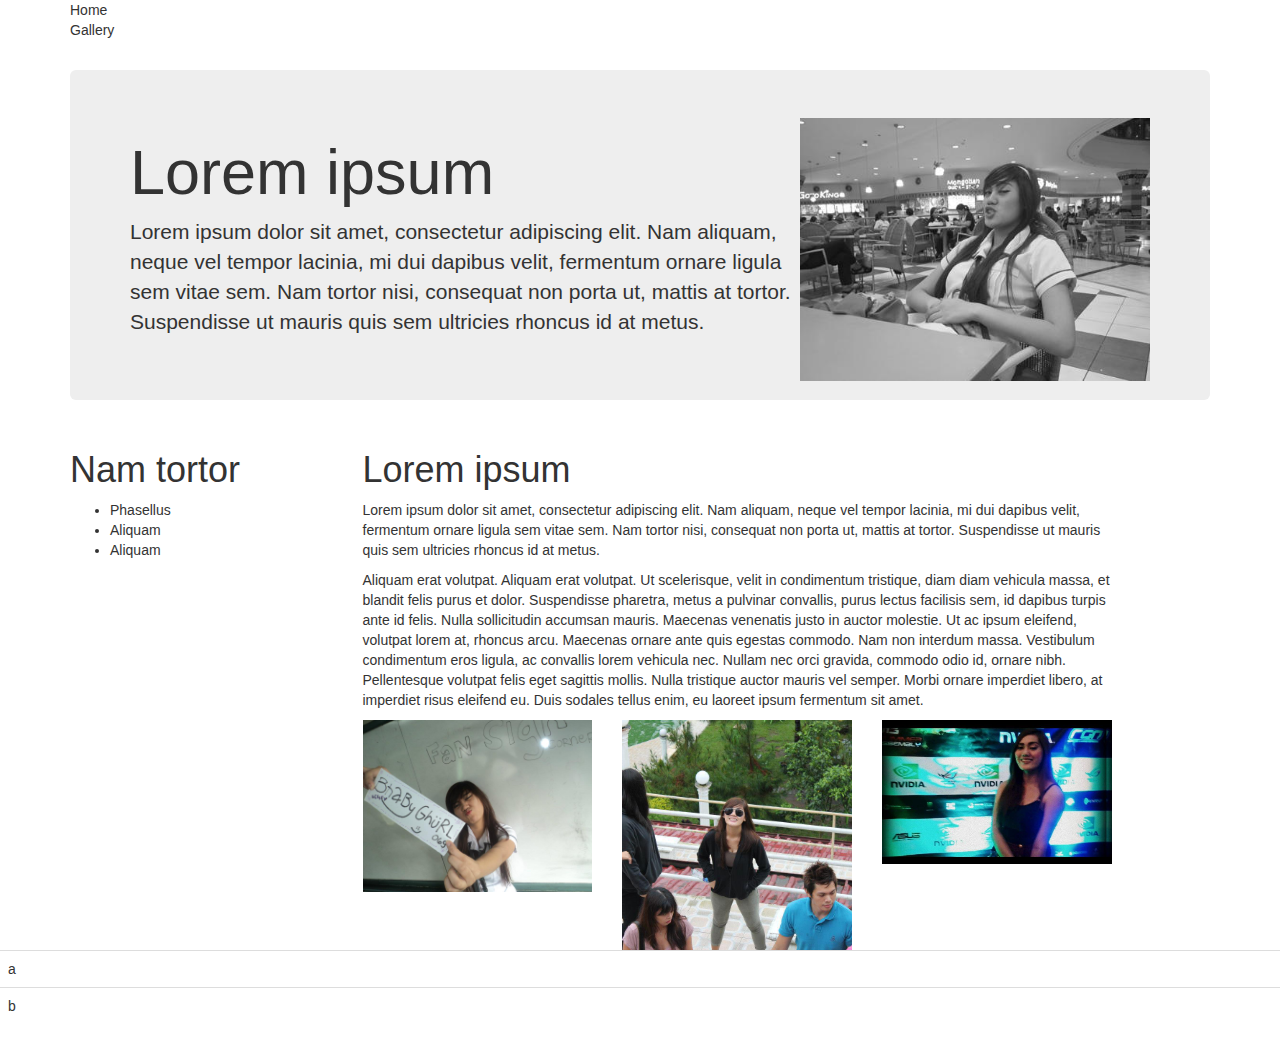
<file: index.html>
<!doctype html>
<html>
<head>

<!-- Basic Page Needs
  ================================================== -->
    <meta charset="utf-8">
    <title>Homepage</title>
    <meta name="description" content="">
    <meta name="author" content="">

<!-- Mobile Specific Metas
  ================================================== -->
	<meta name="viewport" content="width=device-width, initial-scale=1, maximum-scale=1">

<!-- CSS
  ================================================== -->
    <link rel="stylesheet" type="text/css" href="_css/bootstrap.min.css">
    <link rel="stylesheet" type="text/css" href="_css/custom.css">
    
    <style type="text/css">
    
  		.row div 
		{
			padding-bottom:1000em;
			margin-bottom:-1000em;	
		}
		
		article
		{
			overflow:hidden;	
		}

    
    </style>
    
    
<!-- JS
  ================================================== -->

  
<!--[if lt IE 9]>
		<script src="http://html5shim.googlecode.com/svn/trunk/html5.js"></script>
	<![endif]-->  


</head>

<body>

<!-- Primary Page Layout
	================================================== --> 
    
<div class="container">
    
    <nav>
    
    	<ul class="nav nav-tabs-justified">
        	<li class="active">Home</li>
            <li>Gallery</li>
        </ul>
    
    </nav>
    
    
    	<div class="jumbotron" style="margin-top:30px;">
        	<img src="_images/drey4.jpg" class="pull-right img-responsive" width="350" height="238" alt="drey" />
        	<h1>Lorem ipsum</h1>	
            <p>Lorem ipsum dolor sit amet, consectetur adipiscing elit. Nam aliquam, neque vel tempor lacinia, mi dui dapibus velit, fermentum ornare ligula sem vitae sem. Nam tortor nisi, consequat non porta ut, mattis at tortor. Suspendisse ut mauris quis sem ultricies rhoncus id at metus.</p>
        </div> <!-- close jumbotron -->
    
    	
        <div class="row">
        
        <article class="col-lg-8 col-lg-push-3">
        	 <h1>Lorem ipsum</h1>	
            <p>Lorem ipsum dolor sit amet, consectetur adipiscing elit. Nam aliquam, neque vel tempor lacinia, mi dui dapibus velit, fermentum ornare ligula sem vitae sem. Nam tortor nisi, consequat non porta ut, mattis at tortor. Suspendisse ut mauris quis sem ultricies rhoncus id at metus.</p>
            <p>Aliquam erat volutpat. Aliquam erat volutpat. Ut scelerisque, velit in condimentum tristique, diam diam vehicula massa, et blandit felis purus et dolor. Suspendisse pharetra, metus a pulvinar convallis, purus lectus facilisis sem, id dapibus turpis ante id felis. Nulla sollicitudin accumsan mauris. Maecenas venenatis justo in auctor molestie. Ut ac ipsum eleifend, volutpat lorem at, rhoncus arcu. Maecenas ornare ante quis egestas commodo. Nam non interdum massa. Vestibulum condimentum eros ligula, ac convallis lorem vehicula nec. Nullam nec orci gravida, commodo odio id, ornare nibh. Pellentesque volutpat felis eget sagittis mollis. Nulla tristique auctor mauris vel semper. Morbi ornare imperdiet libero, at imperdiet risus eleifend eu. Duis sodales tellus enim, eu laoreet ipsum fermentum sit amet.</p>
            
            <div class="row">
            	<img src="_images/drey3.jpg"  class="col-lg-4 col-sm-4 img-responsive img-rounded">
             	<img src="_images/drey2.jpg"  class="col-lg-4 col-sm-4 img-responsive img-rounded">
             	<img src="_images/drey1.jpg"  class="col-lg-4 col-sm-4 img-responsive img-rounded">
            
            </div><!-- clsoe nested row -->
            
            
        </article><!-- close article -->
        
        <aside class="col-lg-3 col-lg-offset-1 col-lg-pull-9">
        
        	<h1>Nam tortor</h1>
        	<ul>
            	<li>Phasellus</li>
                <li>Aliquam</li>
                <li>Aliquam</li>
            </ul>
        
        </aside><!-- close aside -->
        
		</div><!-- close row -->
        
        
        <footer></footer><!-- close footer -->
        
  </div><!-- close container div -->
  
  
  <div class="table-responsive">
  
  	<table class="table">
    	<tr>
        	<td>a</td>
        </tr>
        
        <tr>
        	<td>b</td>
        </tr>
    </table>
  </div>
    



<!-- javascript -->
<script src="http://ajax.googleapis.com/ajax/libs/jquery/1.11.1/jquery.min.js"></script>
<script src="_scripts/bootstrap.min.js"></script>


<!-- End Document
================================================== -->
</body>
</html>
</file>
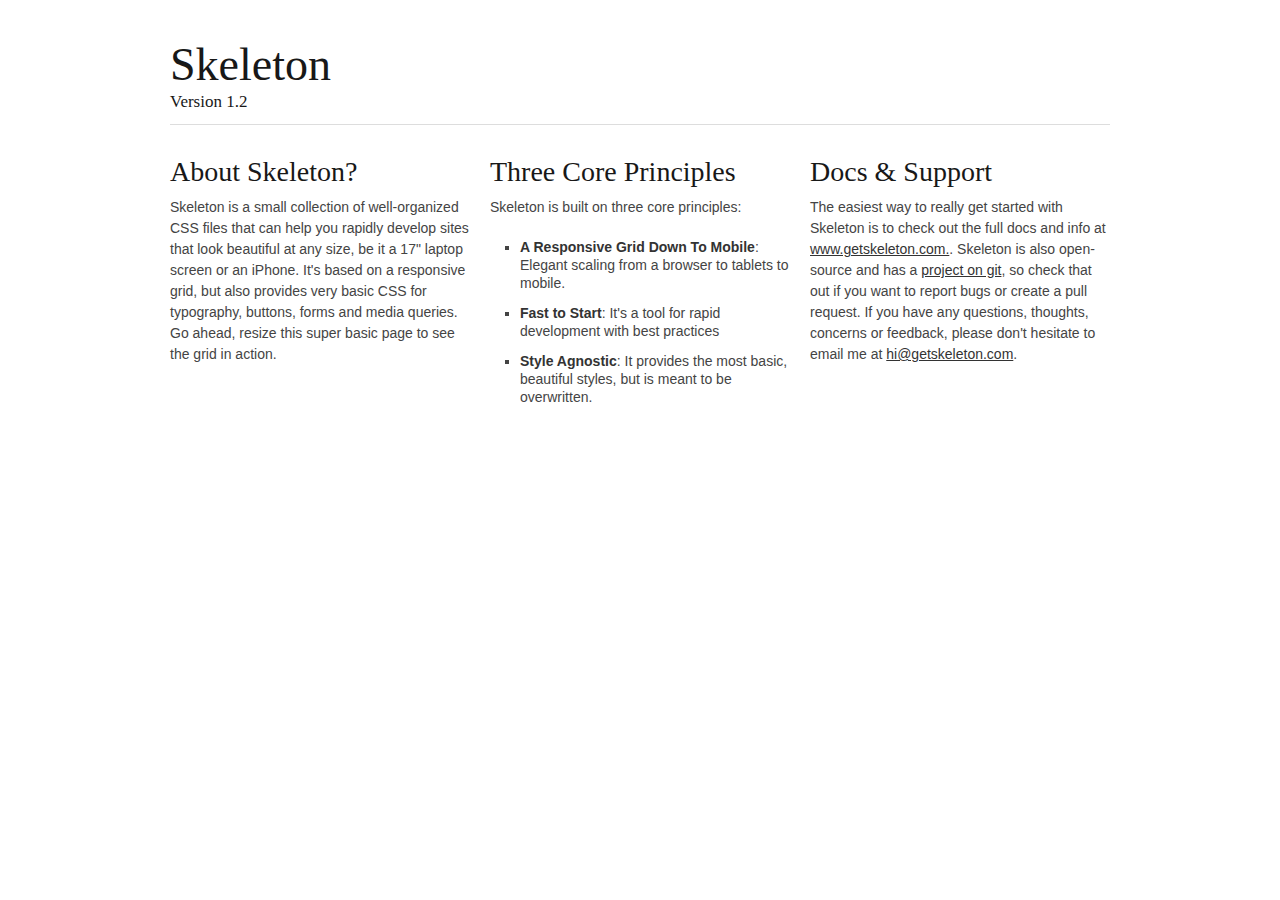
<file: _frameworks/Skeleton/index.html>
<!DOCTYPE html>
<!--[if lt IE 7 ]><html class="ie ie6" lang="en"> <![endif]-->
<!--[if IE 7 ]><html class="ie ie7" lang="en"> <![endif]-->
<!--[if IE 8 ]><html class="ie ie8" lang="en"> <![endif]-->
<!--[if (gte IE 9)|!(IE)]><!--><html lang="en"> <!--<![endif]-->
<head>

	<!-- Basic Page Needs
  ================================================== -->
	<meta charset="utf-8">
	<title>Your Page Title Here :)</title>
	<meta name="description" content="">
	<meta name="author" content="">

	<!-- Mobile Specific Metas
  ================================================== -->
	<meta name="viewport" content="width=device-width, initial-scale=1, maximum-scale=1">

	<!-- CSS
  ================================================== -->
	<link rel="stylesheet" href="stylesheets/base.css">
	<link rel="stylesheet" href="stylesheets/skeleton.css">
	<link rel="stylesheet" href="stylesheets/layout.css">

	<!--[if lt IE 9]>
		<script src="http://html5shim.googlecode.com/svn/trunk/html5.js"></script>
	<![endif]-->

	<!-- Favicons
	================================================== -->
	<link rel="shortcut icon" href="images/favicon.ico">
	<link rel="apple-touch-icon" href="images/apple-touch-icon.png">
	<link rel="apple-touch-icon" sizes="72x72" href="images/apple-touch-icon-72x72.png">
	<link rel="apple-touch-icon" sizes="114x114" href="images/apple-touch-icon-114x114.png">

</head>
<body>



	<!-- Primary Page Layout
	================================================== -->

	<!-- Delete everything in this .container and get started on your own site! -->

	<div class="container">
		<div class="sixteen columns">
			<h1 class="remove-bottom" style="margin-top: 40px">Skeleton</h1>
			<h5>Version 1.2</h5>
			<hr />
		</div>
		<div class="one-third column">
			<h3>About Skeleton?</h3>
			<p>Skeleton is a small collection of well-organized CSS files that can help you rapidly develop sites that look beautiful at any size, be it a 17" laptop screen or an iPhone. It's based on a responsive grid, but also provides very basic CSS for typography, buttons, forms and media queries. Go ahead, resize this super basic page to see the grid in action.</p>
		</div>
		<div class="one-third column">
			<h3>Three Core Principles</h3>
			<p>Skeleton is built on three core principles:</p>
			<ul class="square">
				<li><strong>A Responsive Grid Down To Mobile</strong>: Elegant scaling from a browser to tablets to mobile.</li>
				<li><strong>Fast to Start</strong>: It's a tool for rapid development with best practices</li>
				<li><strong>Style Agnostic</strong>: It provides the most basic, beautiful styles, but is meant to be overwritten.</li>
			</ul>
		</div>
		<div class="one-third column">
			<h3>Docs &amp; Support</h3>
			<p>The easiest way to really get started with Skeleton is to check out the full docs and info at <a href="http://www.getskeleton.com">www.getskeleton.com.</a>. Skeleton is also open-source and has a <a href="https://github.com/dhgamache/skeleton">project on git</a>, so check that out if you want to report bugs or create a pull request. If you have any questions, thoughts, concerns or feedback, please don't hesitate to email me at <a href="mailto:hi@getskeleton.com">hi@getskeleton.com</a>.</p>
		</div>

	</div><!-- container -->


<!-- End Document
================================================== -->
</body>
</html>
</file>
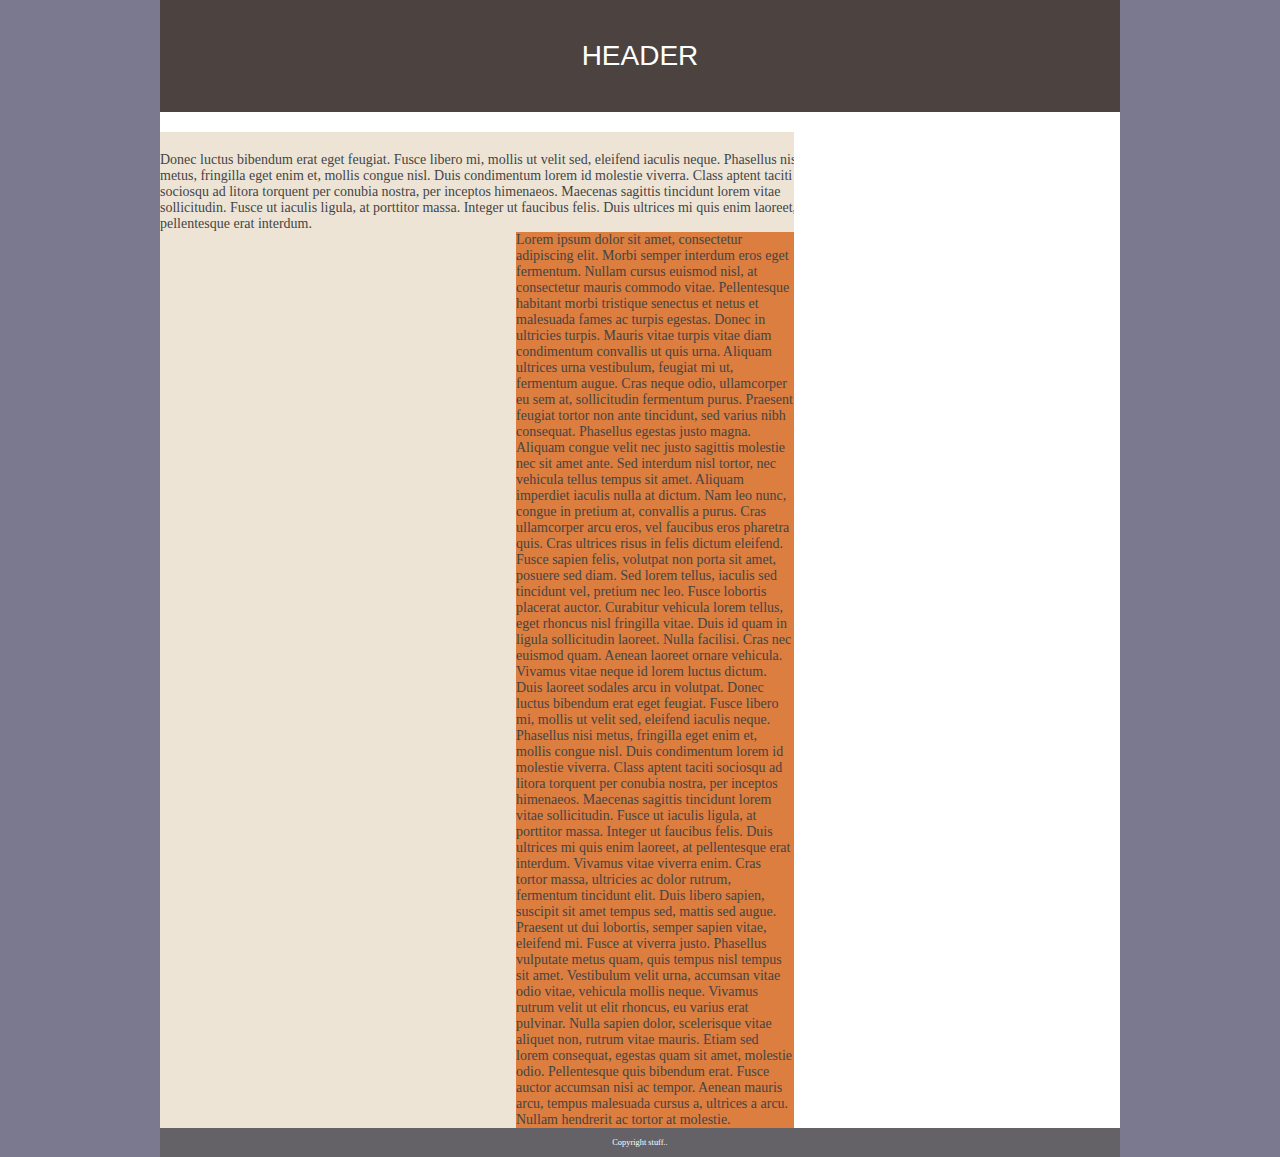
<file: equal-height-columns.html>
<!doctype html>
<html>
<head>
<meta charset="utf-8">
<title>Equal height</title>
<!-- CSS
  ================================================== -->
    <link rel="stylesheet" type="text/css" href="_css/base.css">
    <link rel="stylesheet" type="text/css" href="_css/three-column-style.css">
    
    
    <style type="text/css">
	article
	{
		overflow:hidden;	
	}
    	
		section
{
	
	padding-bottom:1000em;
	margin-bottom:-1000em;	
}

.eq1 { float:left;
		background:rgb(237,228,214); 
		width:662px;
		padding-top:20px;
		}

.eq2 { float:right; 
		background:rgb(219,126,64); 
		width:278px;}
    
    </style>
    
</head>


<body>

<div class="container">

	<header>
      	<h1>Header</h1>
    </header>
    <!-- end header -->
    
	<article>
    	
        <section class="eq1">
        
        	Donec luctus bibendum erat eget feugiat. Fusce libero mi, mollis ut velit sed, eleifend iaculis neque. Phasellus nisi metus, fringilla eget enim et, mollis congue nisl. Duis condimentum lorem id molestie viverra. Class aptent taciti sociosqu ad litora torquent per conubia nostra, per inceptos himenaeos. Maecenas sagittis tincidunt lorem vitae sollicitudin. Fusce ut iaculis ligula, at porttitor massa. Integer ut faucibus felis. Duis ultrices mi quis enim laoreet, at pellentesque erat interdum.
        </section>
    	<!--end first section -->
        
        <section class="eq2">
        	
            Lorem ipsum dolor sit amet, consectetur adipiscing elit. Morbi semper interdum eros eget fermentum. Nullam cursus euismod nisl, at consectetur mauris commodo vitae. Pellentesque habitant morbi tristique senectus et netus et malesuada fames ac turpis egestas. Donec in ultricies turpis. Mauris vitae turpis vitae diam condimentum convallis ut quis urna. Aliquam ultrices urna vestibulum, feugiat mi ut, fermentum augue. Cras neque odio, ullamcorper eu sem at, sollicitudin fermentum purus. Praesent feugiat tortor non ante tincidunt, sed varius nibh consequat. Phasellus egestas justo magna. Aliquam congue velit nec justo sagittis molestie nec sit amet ante. Sed interdum nisl tortor, nec vehicula tellus tempus sit amet.

Aliquam imperdiet iaculis nulla at dictum. Nam leo nunc, congue in pretium at, convallis a purus. Cras ullamcorper arcu eros, vel faucibus eros pharetra quis. Cras ultrices risus in felis dictum eleifend. Fusce sapien felis, volutpat non porta sit amet, posuere sed diam. Sed lorem tellus, iaculis sed tincidunt vel, pretium nec leo. Fusce lobortis placerat auctor.

Curabitur vehicula lorem tellus, eget rhoncus nisl fringilla vitae. Duis id quam in ligula sollicitudin laoreet. Nulla facilisi. Cras nec euismod quam. Aenean laoreet ornare vehicula. Vivamus vitae neque id lorem luctus dictum. Duis laoreet sodales arcu in volutpat.

Donec luctus bibendum erat eget feugiat. Fusce libero mi, mollis ut velit sed, eleifend iaculis neque. Phasellus nisi metus, fringilla eget enim et, mollis congue nisl. Duis condimentum lorem id molestie viverra. Class aptent taciti sociosqu ad litora torquent per conubia nostra, per inceptos himenaeos. Maecenas sagittis tincidunt lorem vitae sollicitudin. Fusce ut iaculis ligula, at porttitor massa. Integer ut faucibus felis. Duis ultrices mi quis enim laoreet, at pellentesque erat interdum.

Vivamus vitae viverra enim. Cras tortor massa, ultricies ac dolor rutrum, fermentum tincidunt elit. Duis libero sapien, suscipit sit amet tempus sed, mattis sed augue. Praesent ut dui lobortis, semper sapien vitae, eleifend mi. Fusce at viverra justo. Phasellus vulputate metus quam, quis tempus nisl tempus sit amet. Vestibulum velit urna, accumsan vitae odio vitae, vehicula mollis neque. Vivamus rutrum velit ut elit rhoncus, eu varius erat pulvinar. Nulla sapien dolor, scelerisque vitae aliquet non, rutrum vitae mauris. Etiam sed lorem consequat, egestas quam sit amet, molestie odio. Pellentesque quis bibendum erat. Fusce auctor accumsan nisi ac tempor. Aenean mauris arcu, tempus malesuada cursus a, ultrices a arcu. Nullam hendrerit ac tortor at molestie.
            
        </section>
        <!-- end second section -->
    
    </article><!-- end article  with 2 sections inside -->
    
    <footer>
      	Copyright stuff..
    </footer>
    <!-- end footer -->
    
</div><!-- end container -->


	  



</body>
</html>
</file>
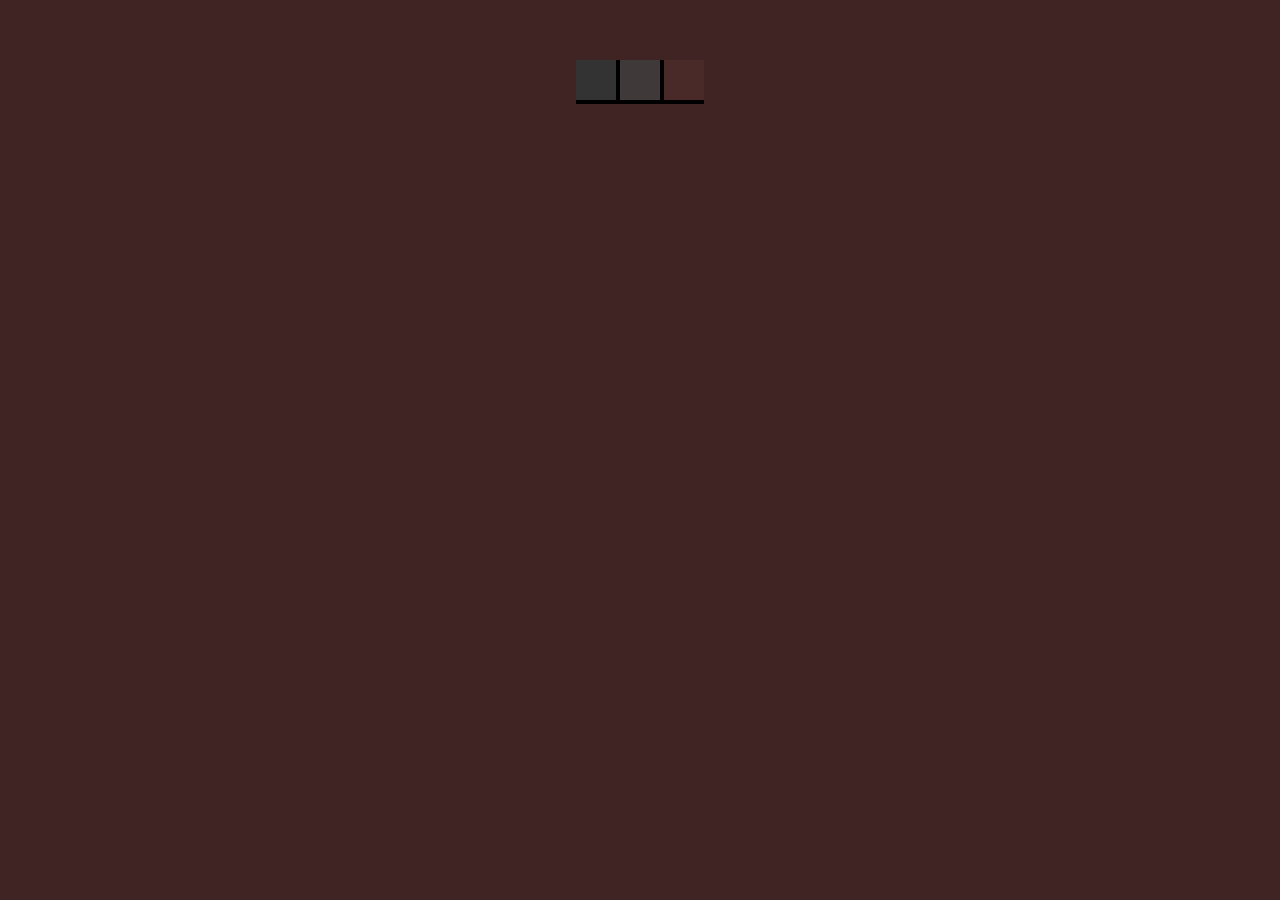
<file: javascript-events.html>
<!DOCTYPE html>
<!--[if lt IE 7 ]><html class="ie ie6" lang="en"> <![endif]-->
<!--[if IE 7 ]><html class="ie ie7" lang="en"> <![endif]-->
<!--[if IE 8 ]><html class="ie ie8" lang="en"> <![endif]-->
<!--[if (gte IE 9)|!(IE)]><!--><html lang="en"> <!--<![endif]-->
<head>

	<!-- Basic Page Needs
  ================================================== -->
	<meta charset="utf-8">
	<title>JS Event</title>
	<meta name="description" content="">
	<meta name="author" content="">

	<!-- Mobile Specific Metas
  ================================================== -->
	<meta name="viewport" content="width=device-width, initial-scale=1, maximum-scale=1">

	<!-- CSS
  ================================================== -->
	<link rel="stylesheet" type="text/css" href="_css/js-events.css">

	<!--[if lt IE 9]>
		<script src="http://html5shim.googlecode.com/svn/trunk/html5.js"></script>
	<![endif]-->

	<!-- Favicons
	================================================== -->


</head>
<body>



	<!-- Primary Page Layout
	================================================== -->

		<ul id="grid">
        	
            <li><div class="box box1"></div></li>
            <li><div class="box box2"></div></li>
            <li><div class="box box3"></div></li>

        
        </ul>
    

	<!-- End Document
	================================================== -->
    
    <!-- Scripts here 
    ================================================== -->
    <script src="_scripts/js-events.js"></script>
    
</body>
</html>
</file>
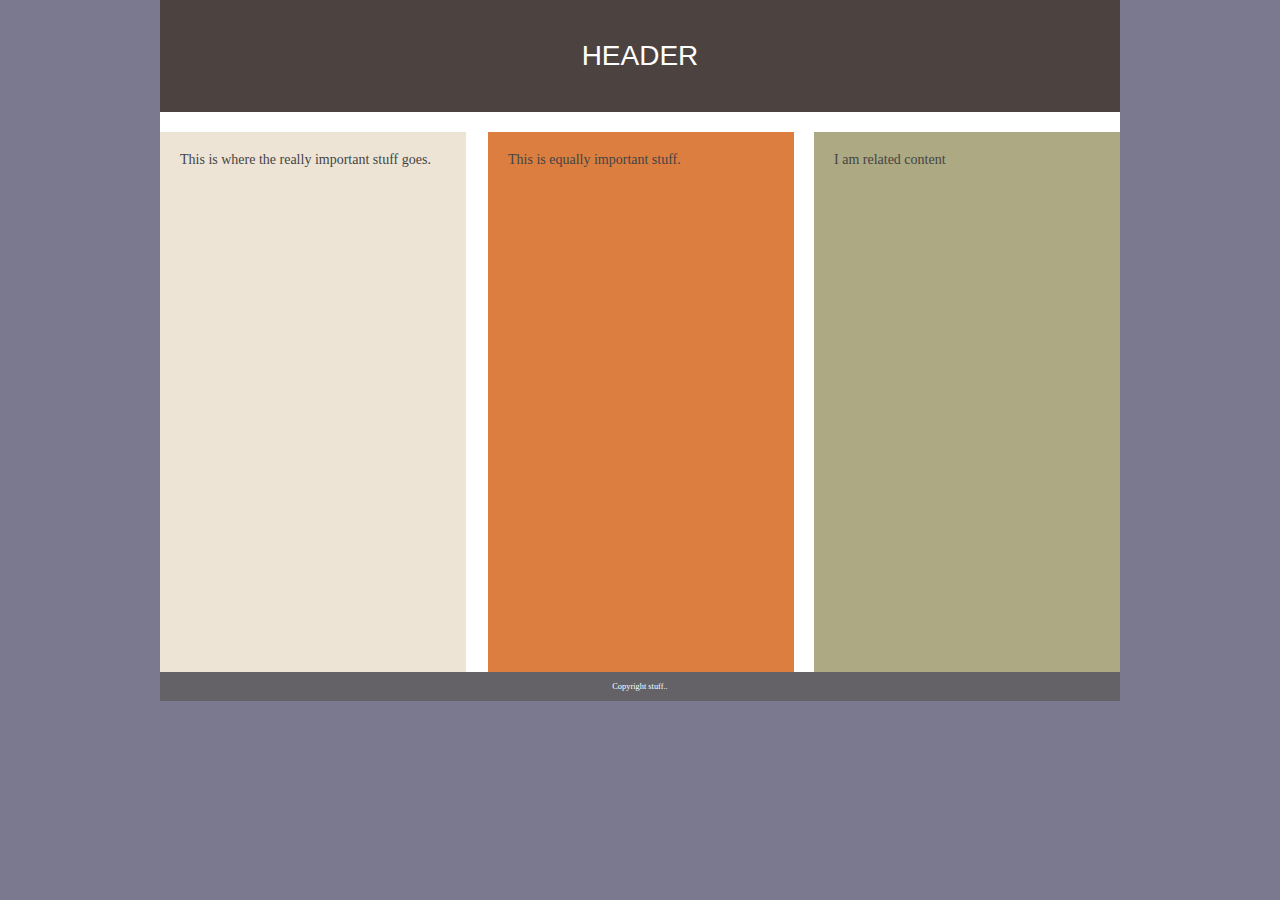
<file: three-column-layout.html>
<!doctype html>
<html>
<head>
<meta charset="utf-8">
<title>Three Column Layout</title>

<!-- CSS
  ================================================== -->
    <link rel="stylesheet" type="text/css" href="_css/base.css">
    <link rel="stylesheet" type="text/css" href="_css/three-column-style.css">

</head>

<body>

    <div class="container">
      <header>
      	<h1>Header</h1>
      </header>
     
     <article>
     	
        <section class="col1">
        	This is where the really important stuff goes.
        </section>
        
        <section class="col2">
        	This is equally important stuff.
        </section>
     
     </article><!-- end article -->
     
      <aside>
      	I am related content
      </aside><!-- end aside -->

      
      <footer>
      	Copyright stuff..
      </footer>
    </div>
    <!-- end container div -->

</body>
</html>
</file>
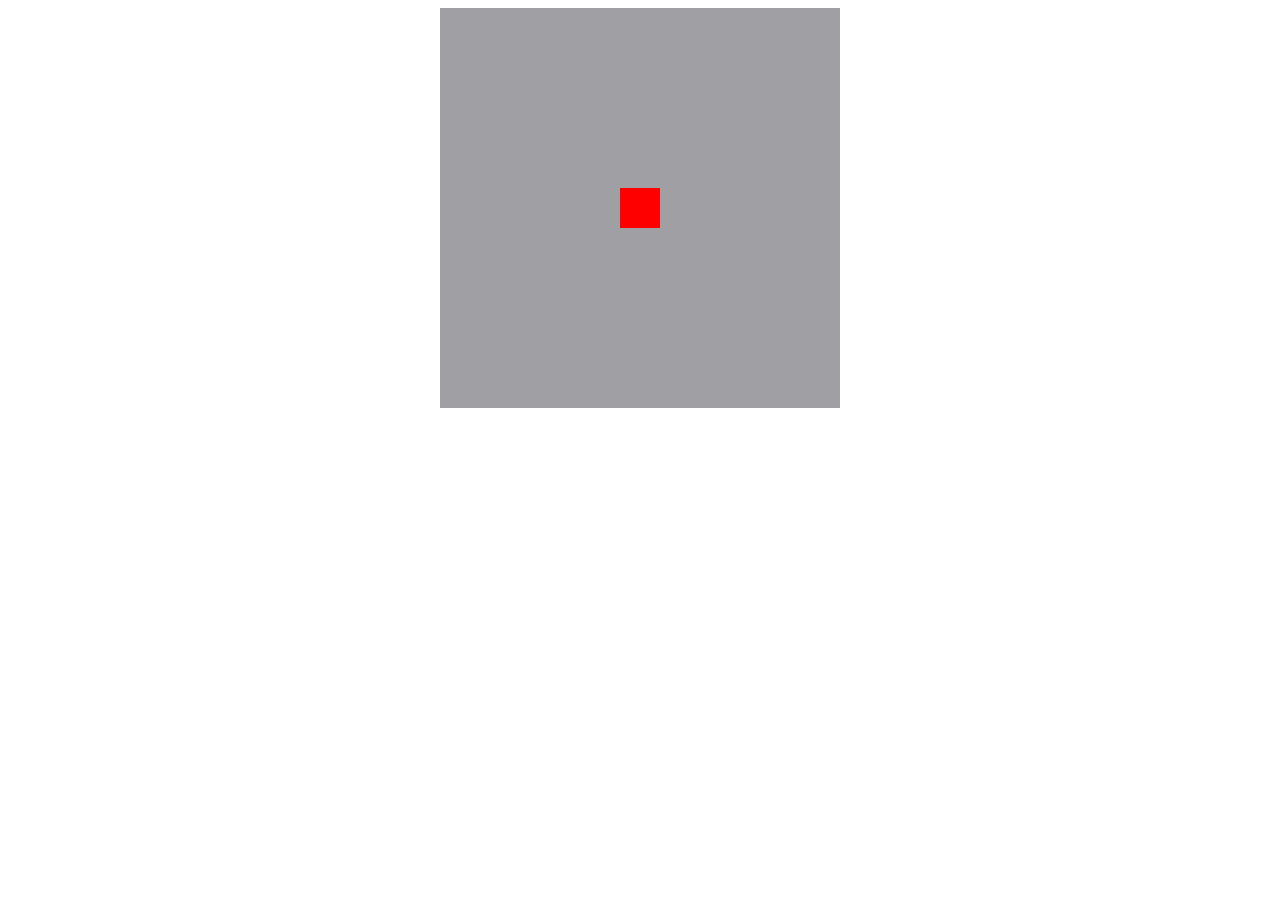
<file: Vertical-Horizontal-Centering.html>
<!doctype html>
<html>
<head>
<meta charset="utf-8">
<title>Centering</title>

<style>
	
	.absolute-center
	{
		margin: auto;
		position: absolute;
		top: 0; left: 0; bottom: 0; right: 0; 	
	}
	
	.box
	{
		height:40px;
		width:40px;
		background-color:red;	
	}
	
	.container
	{
		width:400px;
		background-color:#A0A0A4;
		height:400px;
		margin:0 auto;
		position:relative;
		margin:0 auto;	
	}

</style>

</head>


<body>

	<section class="container">
    
    	<div class="box absolute-center"></div>	
    
    </section>

	

</body>
</html>
</file>
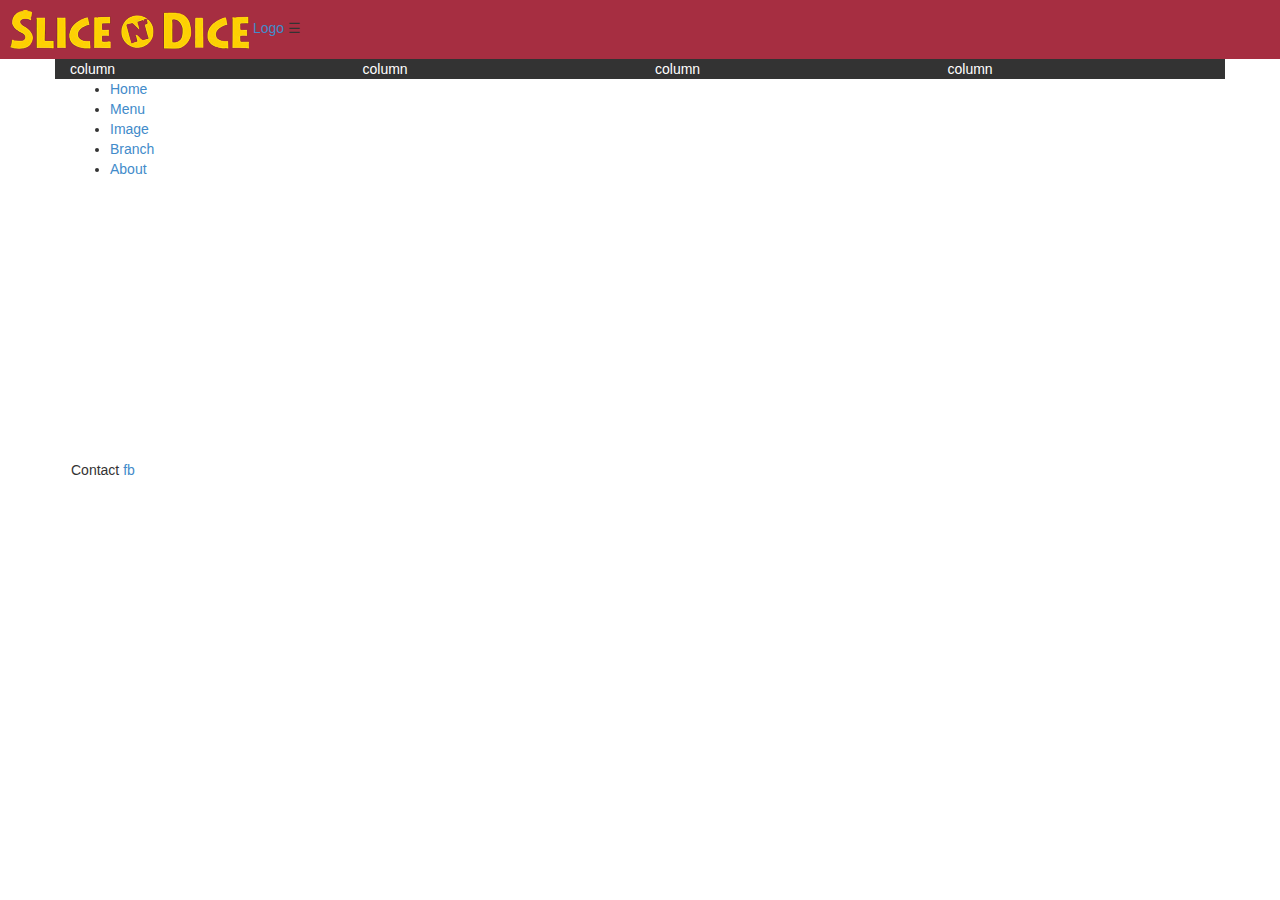
<file: viewport.html>
<!DOCTYPE html>
<!--[if lt IE 7 ]><html class="ie ie6" lang="en"> <![endif]-->
<!--[if IE 7 ]><html class="ie ie7" lang="en"> <![endif]-->
<!--[if IE 8 ]><html class="ie ie8" lang="en"> <![endif]-->
<!--[if (gte IE 9)|!(IE)]><!--><html lang="en"> <!--<![endif]--><head>

	<!-- Basic Page Needs
  ================================================== -->
	<meta charset="utf-8">
	<title>VIEW PORT - Testing the responsive design</title>
	<meta name="description" content="">
	<meta name="author" content="">

	<!-- Mobile Specific Metas
  ================================================== -->
  
  	<!-- i removed the initial-scale = 1 -->
	<meta name="viewport" content="width=device-width, maximum-scale=1">

	<!-- CSS
  ================================================== -->
  
	<link rel="stylesheet" type="text/css" href="_css/bootstrap.min.css">
    <link rel="stylesheet" type="text/css" href="_css/mystyles.css">
    
	<!--[if lt IE 9]>
		<script src="http://html5shim.googlecode.com/svn/trunk/html5.js"></script>
	<![endif]-->

	<!-- Favicons
	================================================== -->


</head>
<body>



	<!-- Primary Page Layout
	================================================== -->
    
    <header>
    	<img src="_images/images/slicendicelogo.png" width="239" height="39">
        <a class="logo" href="#">Logo</a> <span class="menu-icon">&#9776;</span>
    </header>
        <!-- close header tag -->
    
	<div class="wrap container">
    
    	<main id="content" class="row">
        	
         	<div class="col-xs-12 col-sm-6 col-md-6 col-lg-3 box">
            	column
            </div>
            
            <div class="col-xs-12 col-sm-6 col-md-6 col-lg-3 box">
            	column
            </div>
            
            <div class="col-xs-12 col-sm-6 col-md-6 col-lg-3 box">
            	column
            </div>
            
            <div class="col-xs-12 col-sm-6 col-md-6 col-lg-3 box">
            	column
            </div>
         
         
        </main>
        <!-- close main -->
        
        <nav id="main-navigation">
        <h2>Site Navigation</h2>
        
        <ul>
			<li><a href="#">Home</a></li>
            <li><a href="#">Menu</a></li>
            <li><a href="#">Image</a></li>
            <li><a href="#">Branch</a></li>
            <li><a href="#">About</a></li>        
        </ul>
    	
    </nav>
    <!-- close nav tab -->
    
    </div>
	<!-- end container -->
    
    
    
    <footer class="container">
    	Contact <a href="#">fb</a>
    </footer>
    <!-- close footer -->

    <!-- End Document
    ================================================== -->
</body>
</html>
</file>
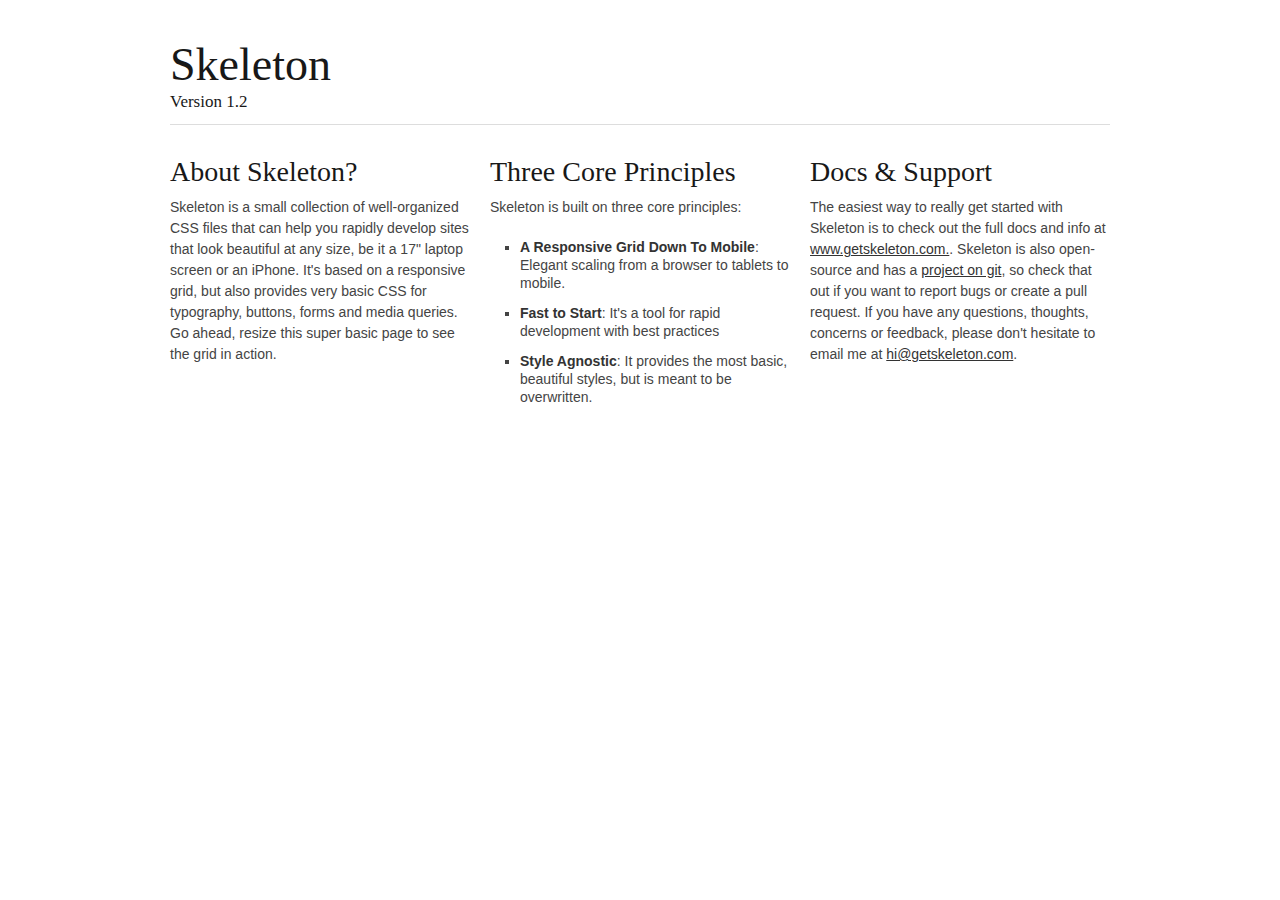
<file: _frameworks/Skeleton/skeleton.html>
<!DOCTYPE html>
<!--[if lt IE 7 ]><html class="ie ie6" lang="en"> <![endif]-->
<!--[if IE 7 ]><html class="ie ie7" lang="en"> <![endif]-->
<!--[if IE 8 ]><html class="ie ie8" lang="en"> <![endif]-->
<!--[if (gte IE 9)|!(IE)]><!--><html lang="en"> <!--<![endif]-->
<head>

	<!-- Basic Page Needs
  ================================================== -->
	<meta charset="utf-8">
	<title>Skeleton Test</title>
	<meta name="description" content="">
	<meta name="author" content="">

	<!-- Mobile Specific Metas
  ================================================== -->
	<meta name="viewport" content="width=device-width, initial-scale=1, maximum-scale=1">

	<!-- CSS
  ================================================== -->
	<link rel="stylesheet" href="stylesheets/base.css">
	<link rel="stylesheet" href="stylesheets/skeleton.css">
	<link rel="stylesheet" href="stylesheets/layout.css">

	<!--[if lt IE 9]>
		<script src="http://html5shim.googlecode.com/svn/trunk/html5.js"></script>
	<![endif]-->

	<!-- Favicons
	================================================== -->
	<link rel="shortcut icon" href="images/favicon.ico">
	<link rel="apple-touch-icon" href="images/apple-touch-icon.png">
	<link rel="apple-touch-icon" sizes="72x72" href="images/apple-touch-icon-72x72.png">
	<link rel="apple-touch-icon" sizes="114x114" href="images/apple-touch-icon-114x114.png">

</head>
<body>



	<!-- Primary Page Layout
	================================================== -->

	<!-- Delete everything in this .container and get started on your own site! -->

	<div class="container">

		<div class="sixteen columns">
			<h1 class="remove-bottom" style="margin-top: 40px">Skeleton</h1>
			<h5>Version 1.2</h5>
			<hr />
		</div>
		<div class="one-third column">
			<h3>About Skeleton?</h3>
			<p>Skeleton is a small collection of well-organized CSS files that can help you rapidly develop sites that look beautiful at any size, be it a 17" laptop screen or an iPhone. It's based on a responsive grid, but also provides very basic CSS for typography, buttons, forms and media queries. Go ahead, resize this super basic page to see the grid in action.</p>
		</div>
		<div class="one-third column">
			<h3>Three Core Principles</h3>
			<p>Skeleton is built on three core principles:</p>
			<ul class="square">
				<li><strong>A Responsive Grid Down To Mobile</strong>: Elegant scaling from a browser to tablets to mobile.</li>
				<li><strong>Fast to Start</strong>: It's a tool for rapid development with best practices</li>
				<li><strong>Style Agnostic</strong>: It provides the most basic, beautiful styles, but is meant to be overwritten.</li>
			</ul>
		</div>
		<div class="one-third column">
			<h3>Docs &amp; Support</h3>
			<p>The easiest way to really get started with Skeleton is to check out the full docs and info at <a href="http://www.getskeleton.com">www.getskeleton.com.</a>. Skeleton is also open-source and has a <a href="https://github.com/dhgamache/skeleton">project on git</a>, so check that out if you want to report bugs or create a pull request. If you have any questions, thoughts, concerns or feedback, please don't hesitate to email me at <a href="mailto:hi@getskeleton.com">hi@getskeleton.com</a>.</p>
		</div>

	</div><!-- container -->


<!-- End Document
================================================== -->
</body>
</html>
</file>
<file: _css/custom.css>
/* CSS Document */
</file>
<file: _frameworks/Skeleton/stylesheets/base.css>
/*
* Skeleton V1.2
* Copyright 2011, Dave Gamache
* www.getskeleton.com
* Free to use under the MIT license.
* http://www.opensource.org/licenses/mit-license.php
* 6/20/2012
*/


/* Table of Content
==================================================
	#Reset & Basics
	#Basic Styles
	#Site Styles
	#Typography
	#Links
	#Lists
	#Images
	#Buttons
	#Forms
	#Misc */


/* #Reset & Basics (Inspired by E. Meyers)
================================================== */
	html, body, div, span, applet, object, iframe, h1, h2, h3, h4, h5, h6, p, blockquote, pre, a, abbr, acronym, address, big, cite, code, del, dfn, em, img, ins, kbd, q, s, samp, small, strike, strong, sub, sup, tt, var, b, u, i, center, dl, dt, dd, ol, ul, li, fieldset, form, label, legend, table, caption, tbody, tfoot, thead, tr, th, td, article, aside, canvas, details, embed, figure, figcaption, footer, header, hgroup, menu, nav, output, ruby, section, summary, time, mark, audio, video {
		margin: 0;
		padding: 0;
		border: 0;
		font-size: 100%;
		font: inherit;
		vertical-align: baseline; }
	article, aside, details, figcaption, figure, footer, header, hgroup, menu, nav, section {
		display: block; }
	body {
		line-height: 1; }
	ol, ul {
		list-style: none; }
	blockquote, q {
		quotes: none; }
	blockquote:before, blockquote:after,
	q:before, q:after {
		content: '';
		content: none; }
	table {
		border-collapse: collapse;
		border-spacing: 0; }


/* #Basic Styles
================================================== */
	body {
		background: #fff;
		font: 14px/21px "HelveticaNeue", "Helvetica Neue", Helvetica, Arial, sans-serif;
		color: #444;
		-webkit-font-smoothing: antialiased; /* Fix for webkit rendering */
		-webkit-text-size-adjust: 100%;
 }


/* #Typography
================================================== */
	h1, h2, h3, h4, h5, h6 {
		color: #181818;
		font-family: "Georgia", "Times New Roman", serif;
		font-weight: normal; }
	h1 a, h2 a, h3 a, h4 a, h5 a, h6 a { font-weight: inherit; }
	h1 { font-size: 46px; line-height: 50px; margin-bottom: 14px;}
	h2 { font-size: 35px; line-height: 40px; margin-bottom: 10px; }
	h3 { font-size: 28px; line-height: 34px; margin-bottom: 8px; }
	h4 { font-size: 21px; line-height: 30px; margin-bottom: 4px; }
	h5 { font-size: 17px; line-height: 24px; }
	h6 { font-size: 14px; line-height: 21px; }
	.subheader { color: #777; }

	p { margin: 0 0 20px 0; }
	p img { margin: 0; }
	p.lead { font-size: 21px; line-height: 27px; color: #777;  }

	em { font-style: italic; }
	strong { font-weight: bold; color: #333; }
	small { font-size: 80%; }

/*	Blockquotes  */
	blockquote, blockquote p { font-size: 17px; line-height: 24px; color: #777; font-style: italic; }
	blockquote { margin: 0 0 20px; padding: 9px 20px 0 19px; border-left: 1px solid #ddd; }
	blockquote cite { display: block; font-size: 12px; color: #555; }
	blockquote cite:before { content: "\2014 \0020"; }
	blockquote cite a, blockquote cite a:visited, blockquote cite a:visited { color: #555; }

	hr { border: solid #ddd; border-width: 1px 0 0; clear: both; margin: 10px 0 30px; height: 0; }


/* #Links
================================================== */
	a, a:visited { color: #333; text-decoration: underline; outline: 0; }
	a:hover, a:focus { color: #000; }
	p a, p a:visited { line-height: inherit; }


/* #Lists
================================================== */
	ul, ol { margin-bottom: 20px; }
	ul { list-style: none outside; }
	ol { list-style: decimal; }
	ol, ul.square, ul.circle, ul.disc { margin-left: 30px; }
	ul.square { list-style: square outside; }
	ul.circle { list-style: circle outside; }
	ul.disc { list-style: disc outside; }
	ul ul, ul ol,
	ol ol, ol ul { margin: 4px 0 5px 30px; font-size: 90%;  }
	ul ul li, ul ol li,
	ol ol li, ol ul li { margin-bottom: 6px; }
	li { line-height: 18px; margin-bottom: 12px; }
	ul.large li { line-height: 21px; }
	li p { line-height: 21px; }

/* #Images
================================================== */

	img.scale-with-grid {
		max-width: 100%;
		height: auto; }


/* #Buttons
================================================== */

	.button,
	button,
	input[type="submit"],
	input[type="reset"],
	input[type="button"] {
		background: #eee; /* Old browsers */
		background: #eee -moz-linear-gradient(top, rgba(255,255,255,.2) 0%, rgba(0,0,0,.2) 100%); /* FF3.6+ */
		background: #eee -webkit-gradient(linear, left top, left bottom, color-stop(0%,rgba(255,255,255,.2)), color-stop(100%,rgba(0,0,0,.2))); /* Chrome,Safari4+ */
		background: #eee -webkit-linear-gradient(top, rgba(255,255,255,.2) 0%,rgba(0,0,0,.2) 100%); /* Chrome10+,Safari5.1+ */
		background: #eee -o-linear-gradient(top, rgba(255,255,255,.2) 0%,rgba(0,0,0,.2) 100%); /* Opera11.10+ */
		background: #eee -ms-linear-gradient(top, rgba(255,255,255,.2) 0%,rgba(0,0,0,.2) 100%); /* IE10+ */
		background: #eee linear-gradient(top, rgba(255,255,255,.2) 0%,rgba(0,0,0,.2) 100%); /* W3C */
	  border: 1px solid #aaa;
	  border-top: 1px solid #ccc;
	  border-left: 1px solid #ccc;
	  -moz-border-radius: 3px;
	  -webkit-border-radius: 3px;
	  border-radius: 3px;
	  color: #444;
	  display: inline-block;
	  font-size: 11px;
	  font-weight: bold;
	  text-decoration: none;
	  text-shadow: 0 1px rgba(255, 255, 255, .75);
	  cursor: pointer;
	  margin-bottom: 20px;
	  line-height: normal;
	  padding: 8px 10px;
	  font-family: "HelveticaNeue", "Helvetica Neue", Helvetica, Arial, sans-serif; }

	.button:hover,
	button:hover,
	input[type="submit"]:hover,
	input[type="reset"]:hover,
	input[type="button"]:hover {
		color: #222;
		background: #ddd; /* Old browsers */
		background: #ddd -moz-linear-gradient(top, rgba(255,255,255,.3) 0%, rgba(0,0,0,.3) 100%); /* FF3.6+ */
		background: #ddd -webkit-gradient(linear, left top, left bottom, color-stop(0%,rgba(255,255,255,.3)), color-stop(100%,rgba(0,0,0,.3))); /* Chrome,Safari4+ */
		background: #ddd -webkit-linear-gradient(top, rgba(255,255,255,.3) 0%,rgba(0,0,0,.3) 100%); /* Chrome10+,Safari5.1+ */
		background: #ddd -o-linear-gradient(top, rgba(255,255,255,.3) 0%,rgba(0,0,0,.3) 100%); /* Opera11.10+ */
		background: #ddd -ms-linear-gradient(top, rgba(255,255,255,.3) 0%,rgba(0,0,0,.3) 100%); /* IE10+ */
		background: #ddd linear-gradient(top, rgba(255,255,255,.3) 0%,rgba(0,0,0,.3) 100%); /* W3C */
	  border: 1px solid #888;
	  border-top: 1px solid #aaa;
	  border-left: 1px solid #aaa; }

	.button:active,
	button:active,
	input[type="submit"]:active,
	input[type="reset"]:active,
	input[type="button"]:active {
		border: 1px solid #666;
		background: #ccc; /* Old browsers */
		background: #ccc -moz-linear-gradient(top, rgba(255,255,255,.35) 0%, rgba(10,10,10,.4) 100%); /* FF3.6+ */
		background: #ccc -webkit-gradient(linear, left top, left bottom, color-stop(0%,rgba(255,255,255,.35)), color-stop(100%,rgba(10,10,10,.4))); /* Chrome,Safari4+ */
		background: #ccc -webkit-linear-gradient(top, rgba(255,255,255,.35) 0%,rgba(10,10,10,.4) 100%); /* Chrome10+,Safari5.1+ */
		background: #ccc -o-linear-gradient(top, rgba(255,255,255,.35) 0%,rgba(10,10,10,.4) 100%); /* Opera11.10+ */
		background: #ccc -ms-linear-gradient(top, rgba(255,255,255,.35) 0%,rgba(10,10,10,.4) 100%); /* IE10+ */
		background: #ccc linear-gradient(top, rgba(255,255,255,.35) 0%,rgba(10,10,10,.4) 100%); /* W3C */ }

	.button.full-width,
	button.full-width,
	input[type="submit"].full-width,
	input[type="reset"].full-width,
	input[type="button"].full-width {
		width: 100%;
		padding-left: 0 !important;
		padding-right: 0 !important;
		text-align: center; }

	/* Fix for odd Mozilla border & padding issues */
	button::-moz-focus-inner,
	input::-moz-focus-inner {
    border: 0;
    padding: 0;
	}


/* #Forms
================================================== */

	form {
		margin-bottom: 20px; }
	fieldset {
		margin-bottom: 20px; }
	input[type="text"],
	input[type="password"],
	input[type="email"],
	textarea,
	select {
		border: 1px solid #ccc;
		padding: 6px 4px;
		outline: none;
		-moz-border-radius: 2px;
		-webkit-border-radius: 2px;
		border-radius: 2px;
		font: 13px "HelveticaNeue", "Helvetica Neue", Helvetica, Arial, sans-serif;
		color: #777;
		margin: 0;
		width: 210px;
		max-width: 100%;
		display: block;
		margin-bottom: 20px;
		background: #fff; }
	select {
		padding: 0; }
	input[type="text"]:focus,
	input[type="password"]:focus,
	input[type="email"]:focus,
	textarea:focus {
		border: 1px solid #aaa;
 		color: #444;
 		-moz-box-shadow: 0 0 3px rgba(0,0,0,.2);
		-webkit-box-shadow: 0 0 3px rgba(0,0,0,.2);
		box-shadow:  0 0 3px rgba(0,0,0,.2); }
	textarea {
		min-height: 60px; }
	label,
	legend {
		display: block;
		font-weight: bold;
		font-size: 13px;  }
	select {
		width: 220px; }
	input[type="checkbox"] {
		display: inline; }
	label span,
	legend span {
		font-weight: normal;
		font-size: 13px;
		color: #444; }

/* #Misc
================================================== */
	.remove-bottom { margin-bottom: 0 !important; }
	.half-bottom { margin-bottom: 10px !important; }
	.add-bottom { margin-bottom: 20px !important; }
</file>
<file: _frameworks/Skeleton/stylesheets/skeleton.css>
/*
* Skeleton V1.2
* Copyright 2011, Dave Gamache
* www.getskeleton.com
* Free to use under the MIT license.
* http://www.opensource.org/licenses/mit-license.php
* 6/20/2012
*/


/* Table of Contents
==================================================
    #Base 960 Grid
    #Tablet (Portrait)
    #Mobile (Portrait)
    #Mobile (Landscape)
    #Clearing */



/* #Base 960 Grid
================================================== */

    .container                                  { position: relative; width: 960px; margin: 0 auto; padding: 0; }
    .container .column,
    .container .columns                         { float: left; display: inline; margin-left: 10px; margin-right: 10px; }
    .row                                        { margin-bottom: 20px; }

    /* Nested Column Classes */
    .column.alpha, .columns.alpha               { margin-left: 0; }
    .column.omega, .columns.omega               { margin-right: 0; }

    /* Base Grid */
    .container .one.column,
    .container .one.columns                     { width: 40px;  }
    .container .two.columns                     { width: 100px; }
    .container .three.columns                   { width: 160px; }
    .container .four.columns                    { width: 220px; }
    .container .five.columns                    { width: 280px; }
    .container .six.columns                     { width: 340px; }
    .container .seven.columns                   { width: 400px; }
    .container .eight.columns                   { width: 460px; }
    .container .nine.columns                    { width: 520px; }
    .container .ten.columns                     { width: 580px; }
    .container .eleven.columns                  { width: 640px; }
    .container .twelve.columns                  { width: 700px; }
    .container .thirteen.columns                { width: 760px; }
    .container .fourteen.columns                { width: 820px; }
    .container .fifteen.columns                 { width: 880px; }
    .container .sixteen.columns                 { width: 940px; }

    .container .one-third.column                { width: 300px; }
    .container .two-thirds.column               { width: 620px; }

    /* Offsets */
    .container .offset-by-one                   { padding-left: 60px;  }
    .container .offset-by-two                   { padding-left: 120px; }
    .container .offset-by-three                 { padding-left: 180px; }
    .container .offset-by-four                  { padding-left: 240px; }
    .container .offset-by-five                  { padding-left: 300px; }
    .container .offset-by-six                   { padding-left: 360px; }
    .container .offset-by-seven                 { padding-left: 420px; }
    .container .offset-by-eight                 { padding-left: 480px; }
    .container .offset-by-nine                  { padding-left: 540px; }
    .container .offset-by-ten                   { padding-left: 600px; }
    .container .offset-by-eleven                { padding-left: 660px; }
    .container .offset-by-twelve                { padding-left: 720px; }
    .container .offset-by-thirteen              { padding-left: 780px; }
    .container .offset-by-fourteen              { padding-left: 840px; }
    .container .offset-by-fifteen               { padding-left: 900px; }



/* #Tablet (Portrait)
================================================== */

    /* Note: Design for a width of 768px */

    @media only screen and (min-width: 768px) and (max-width: 959px) {
        .container                                  { width: 768px; }
        .container .column,
        .container .columns                         { margin-left: 10px; margin-right: 10px;  }
        .column.alpha, .columns.alpha               { margin-left: 0; margin-right: 10px; }
        .column.omega, .columns.omega               { margin-right: 0; margin-left: 10px; }
        .alpha.omega                                { margin-left: 0; margin-right: 0; }

        .container .one.column,
        .container .one.columns                     { width: 28px; }
        .container .two.columns                     { width: 76px; }
        .container .three.columns                   { width: 124px; }
        .container .four.columns                    { width: 172px; }
        .container .five.columns                    { width: 220px; }
        .container .six.columns                     { width: 268px; }
        .container .seven.columns                   { width: 316px; }
        .container .eight.columns                   { width: 364px; }
        .container .nine.columns                    { width: 412px; }
        .container .ten.columns                     { width: 460px; }
        .container .eleven.columns                  { width: 508px; }
        .container .twelve.columns                  { width: 556px; }
        .container .thirteen.columns                { width: 604px; }
        .container .fourteen.columns                { width: 652px; }
        .container .fifteen.columns                 { width: 700px; }
        .container .sixteen.columns                 { width: 748px; }

        .container .one-third.column                { width: 236px; }
        .container .two-thirds.column               { width: 492px; }

        /* Offsets */
        .container .offset-by-one                   { padding-left: 48px; }
        .container .offset-by-two                   { padding-left: 96px; }
        .container .offset-by-three                 { padding-left: 144px; }
        .container .offset-by-four                  { padding-left: 192px; }
        .container .offset-by-five                  { padding-left: 240px; }
        .container .offset-by-six                   { padding-left: 288px; }
        .container .offset-by-seven                 { padding-left: 336px; }
        .container .offset-by-eight                 { padding-left: 384px; }
        .container .offset-by-nine                  { padding-left: 432px; }
        .container .offset-by-ten                   { padding-left: 480px; }
        .container .offset-by-eleven                { padding-left: 528px; }
        .container .offset-by-twelve                { padding-left: 576px; }
        .container .offset-by-thirteen              { padding-left: 624px; }
        .container .offset-by-fourteen              { padding-left: 672px; }
        .container .offset-by-fifteen               { padding-left: 720px; }
    }


/*  #Mobile (Portrait)
================================================== */

    /* Note: Design for a width of 320px */

    @media only screen and (max-width: 767px) {
        .container { width: 300px; }
        .container .columns,
        .container .column { margin: 0; }

        .container .one.column,
        .container .one.columns,
        .container .two.columns,
        .container .three.columns,
        .container .four.columns,
        .container .five.columns,
        .container .six.columns,
        .container .seven.columns,
        .container .eight.columns,
        .container .nine.columns,
        .container .ten.columns,
        .container .eleven.columns,
        .container .twelve.columns,
        .container .thirteen.columns,
        .container .fourteen.columns,
        .container .fifteen.columns,
        .container .sixteen.columns,
        .container .one-third.column,
        .container .two-thirds.column  { width: 300px; }

        /* Offsets */
        .container .offset-by-one,
        .container .offset-by-two,
        .container .offset-by-three,
        .container .offset-by-four,
        .container .offset-by-five,
        .container .offset-by-six,
        .container .offset-by-seven,
        .container .offset-by-eight,
        .container .offset-by-nine,
        .container .offset-by-ten,
        .container .offset-by-eleven,
        .container .offset-by-twelve,
        .container .offset-by-thirteen,
        .container .offset-by-fourteen,
        .container .offset-by-fifteen { padding-left: 0; }

    }


/* #Mobile (Landscape)
================================================== */

    /* Note: Design for a width of 480px */

    @media only screen and (min-width: 480px) and (max-width: 767px) {
        .container { width: 420px; }
        .container .columns,
        .container .column { margin: 0; }

        .container .one.column,
        .container .one.columns,
        .container .two.columns,
        .container .three.columns,
        .container .four.columns,
        .container .five.columns,
        .container .six.columns,
        .container .seven.columns,
        .container .eight.columns,
        .container .nine.columns,
        .container .ten.columns,
        .container .eleven.columns,
        .container .twelve.columns,
        .container .thirteen.columns,
        .container .fourteen.columns,
        .container .fifteen.columns,
        .container .sixteen.columns,
        .container .one-third.column,
        .container .two-thirds.column { width: 420px; }
    }


/* #Clearing
================================================== */

    /* Self Clearing Goodness */
    .container:after { content: "\0020"; display: block; height: 0; clear: both; visibility: hidden; }

    /* Use clearfix class on parent to clear nested columns,
    or wrap each row of columns in a <div class="row"> */
    .clearfix:before,
    .clearfix:after,
    .row:before,
    .row:after {
      content: '\0020';
      display: block;
      overflow: hidden;
      visibility: hidden;
      width: 0;
      height: 0; }
    .row:after,
    .clearfix:after {
      clear: both; }
    .row,
    .clearfix {
      zoom: 1; }

    /* You can also use a <br class="clear" /> to clear columns */
    .clear {
      clear: both;
      display: block;
      overflow: hidden;
      visibility: hidden;
      width: 0;
      height: 0;
    }
</file>
<file: _frameworks/Skeleton/stylesheets/layout.css>
/*
* Skeleton V1.2
* Copyright 2011, Dave Gamache
* www.getskeleton.com
* Free to use under the MIT license.
* http://www.opensource.org/licenses/mit-license.php
* 6/20/2012
*/

/* Table of Content
==================================================
	#Site Styles
	#Page Styles
	#Media Queries
	#Font-Face */

/* #Site Styles
================================================== */

/* #Page Styles
================================================== */

/* #Media Queries
================================================== */

	/* Smaller than standard 960 (devices and browsers) */
	@media only screen and (max-width: 959px) {}

	/* Tablet Portrait size to standard 960 (devices and browsers) */
	@media only screen and (min-width: 768px) and (max-width: 959px) {}

	/* All Mobile Sizes (devices and browser) */
	@media only screen and (max-width: 767px) {}

	/* Mobile Landscape Size to Tablet Portrait (devices and browsers) */
	@media only screen and (min-width: 480px) and (max-width: 767px) {}

	/* Mobile Portrait Size to Mobile Landscape Size (devices and browsers) */
	@media only screen and (max-width: 479px) {}


/* #Font-Face
================================================== */
/* 	This is the proper syntax for an @font-face file
		Just create a "fonts" folder at the root,
		copy your FontName into code below and remove
		comment brackets */

/*	@font-face {
	    font-family: 'FontName';
	    src: url('../fonts/FontName.eot');
	    src: url('../fonts/FontName.eot?iefix') format('eot'),
	         url('../fonts/FontName.woff') format('woff'),
	         url('../fonts/FontName.ttf') format('truetype'),
	         url('../fonts/FontName.svg#webfontZam02nTh') format('svg');
	    font-weight: normal;
	    font-style: normal; }
*/
</file>
<file: _css/base.css>
/*
* Skeleton V1.2
* Copyright 2011, Dave Gamache
* www.getskeleton.com
* Free to use under the MIT license.
* http://www.opensource.org/licenses/mit-license.php
* 6/20/2012
*/


/* Table of Content
==================================================
	#Reset & Basics
	#Basic Styles
	#Site Styles
	#Typography
	#Links
	#Lists
	#Images
	#Buttons
	#Forms
	#Misc */


/* #Reset & Basics (Inspired by E. Meyers)
================================================== */
	html, body, div, span, applet, object, iframe, h1, h2, h3, h4, h5, h6, p, blockquote, pre, a, abbr, acronym, address, big, cite, code, del, dfn, em, img, ins, kbd, q, s, samp, small, strike, strong, sub, sup, tt, var, b, u, i, center, dl, dt, dd, ol, ul, li, fieldset, form, label, legend, table, caption, tbody, tfoot, thead, tr, th, td, article, aside, canvas, details, embed, figure, figcaption, footer, header, hgroup, menu, nav, output, ruby, section, summary, time, mark, audio, video {
		margin: 0;
		padding: 0;
		border: 0;
		font-size: 100%;
		font: inherit;
		vertical-align: baseline; }
	article, aside, details, figcaption, figure, footer, header, hgroup, menu, nav, section {
		display: block; }
	body {
		line-height: 1; }
	ol, ul {
		list-style: none; }
	blockquote, q {
		quotes: none; }
	blockquote:before, blockquote:after,
	q:before, q:after {
		content: '';
		content: none; }
	table {
		border-collapse: collapse;
		border-spacing: 0; }


/* #Basic Styles
================================================== */
	body {
		background: #fff;
		font: 14px/21px "HelveticaNeue", "Helvetica Neue", Helvetica, Arial, sans-serif;
		color: #444;
		-webkit-font-smoothing: antialiased; /* Fix for webkit rendering */
		-webkit-text-size-adjust: 100%;
 }


/* #Typography
================================================== */
	h1, h2, h3, h4, h5, h6 {
		color: #181818;
		font-family: "Georgia", "Times New Roman", serif;
		font-weight: normal; }
	h1 a, h2 a, h3 a, h4 a, h5 a, h6 a { font-weight: inherit; }
	h1 { font-size: 46px; line-height: 50px; margin-bottom: 14px;}
	h2 { font-size: 35px; line-height: 40px; margin-bottom: 10px; }
	h3 { font-size: 28px; line-height: 34px; margin-bottom: 8px; }
	h4 { font-size: 21px; line-height: 30px; margin-bottom: 4px; }
	h5 { font-size: 17px; line-height: 24px; }
	h6 { font-size: 14px; line-height: 21px; }
	.subheader { color: #777; }

	p { margin: 0 0 20px 0; }
	p img { margin: 0; }
	p.lead { font-size: 21px; line-height: 27px; color: #777;  }

	em { font-style: italic; }
	strong { font-weight: bold; color: #333; }
	small { font-size: 80%; }

/*	Blockquotes  */
	blockquote, blockquote p { font-size: 17px; line-height: 24px; color: #777; font-style: italic; }
	blockquote { margin: 0 0 20px; padding: 9px 20px 0 19px; border-left: 1px solid #ddd; }
	blockquote cite { display: block; font-size: 12px; color: #555; }
	blockquote cite:before { content: "\2014 \0020"; }
	blockquote cite a, blockquote cite a:visited, blockquote cite a:visited { color: #555; }

	hr { border: solid #ddd; border-width: 1px 0 0; clear: both; margin: 10px 0 30px; height: 0; }


/* #Links
================================================== */
	a, a:visited { color: #333; text-decoration: underline; outline: 0; }
	a:hover, a:focus { color: #000; }
	p a, p a:visited { line-height: inherit; }


/* #Lists
================================================== */
	ul, ol { margin-bottom: 20px; }
	ul { list-style: none outside; }
	ol { list-style: decimal; }
	ol, ul.square, ul.circle, ul.disc { margin-left: 30px; }
	ul.square { list-style: square outside; }
	ul.circle { list-style: circle outside; }
	ul.disc { list-style: disc outside; }
	ul ul, ul ol,
	ol ol, ol ul { margin: 4px 0 5px 30px; font-size: 90%;  }
	ul ul li, ul ol li,
	ol ol li, ol ul li { margin-bottom: 6px; }
	li { line-height: 18px; margin-bottom: 12px; }
	ul.large li { line-height: 21px; }
	li p { line-height: 21px; }

/* #Images
================================================== */

	img.scale-with-grid {
		max-width: 100%;
		height: auto; }


/* #Buttons
================================================== */

	.button,
	button,
	input[type="submit"],
	input[type="reset"],
	input[type="button"] {
		background: #eee; /* Old browsers */
		background: #eee -moz-linear-gradient(top, rgba(255,255,255,.2) 0%, rgba(0,0,0,.2) 100%); /* FF3.6+ */
		background: #eee -webkit-gradient(linear, left top, left bottom, color-stop(0%,rgba(255,255,255,.2)), color-stop(100%,rgba(0,0,0,.2))); /* Chrome,Safari4+ */
		background: #eee -webkit-linear-gradient(top, rgba(255,255,255,.2) 0%,rgba(0,0,0,.2) 100%); /* Chrome10+,Safari5.1+ */
		background: #eee -o-linear-gradient(top, rgba(255,255,255,.2) 0%,rgba(0,0,0,.2) 100%); /* Opera11.10+ */
		background: #eee -ms-linear-gradient(top, rgba(255,255,255,.2) 0%,rgba(0,0,0,.2) 100%); /* IE10+ */
		background: #eee linear-gradient(top, rgba(255,255,255,.2) 0%,rgba(0,0,0,.2) 100%); /* W3C */
	  border: 1px solid #aaa;
	  border-top: 1px solid #ccc;
	  border-left: 1px solid #ccc;
	  -moz-border-radius: 3px;
	  -webkit-border-radius: 3px;
	  border-radius: 3px;
	  color: #444;
	  display: inline-block;
	  font-size: 11px;
	  font-weight: bold;
	  text-decoration: none;
	  text-shadow: 0 1px rgba(255, 255, 255, .75);
	  cursor: pointer;
	  margin-bottom: 20px;
	  line-height: normal;
	  padding: 8px 10px;
	  font-family: "HelveticaNeue", "Helvetica Neue", Helvetica, Arial, sans-serif; }

	.button:hover,
	button:hover,
	input[type="submit"]:hover,
	input[type="reset"]:hover,
	input[type="button"]:hover {
		color: #222;
		background: #ddd; /* Old browsers */
		background: #ddd -moz-linear-gradient(top, rgba(255,255,255,.3) 0%, rgba(0,0,0,.3) 100%); /* FF3.6+ */
		background: #ddd -webkit-gradient(linear, left top, left bottom, color-stop(0%,rgba(255,255,255,.3)), color-stop(100%,rgba(0,0,0,.3))); /* Chrome,Safari4+ */
		background: #ddd -webkit-linear-gradient(top, rgba(255,255,255,.3) 0%,rgba(0,0,0,.3) 100%); /* Chrome10+,Safari5.1+ */
		background: #ddd -o-linear-gradient(top, rgba(255,255,255,.3) 0%,rgba(0,0,0,.3) 100%); /* Opera11.10+ */
		background: #ddd -ms-linear-gradient(top, rgba(255,255,255,.3) 0%,rgba(0,0,0,.3) 100%); /* IE10+ */
		background: #ddd linear-gradient(top, rgba(255,255,255,.3) 0%,rgba(0,0,0,.3) 100%); /* W3C */
	  border: 1px solid #888;
	  border-top: 1px solid #aaa;
	  border-left: 1px solid #aaa; }

	.button:active,
	button:active,
	input[type="submit"]:active,
	input[type="reset"]:active,
	input[type="button"]:active {
		border: 1px solid #666;
		background: #ccc; /* Old browsers */
		background: #ccc -moz-linear-gradient(top, rgba(255,255,255,.35) 0%, rgba(10,10,10,.4) 100%); /* FF3.6+ */
		background: #ccc -webkit-gradient(linear, left top, left bottom, color-stop(0%,rgba(255,255,255,.35)), color-stop(100%,rgba(10,10,10,.4))); /* Chrome,Safari4+ */
		background: #ccc -webkit-linear-gradient(top, rgba(255,255,255,.35) 0%,rgba(10,10,10,.4) 100%); /* Chrome10+,Safari5.1+ */
		background: #ccc -o-linear-gradient(top, rgba(255,255,255,.35) 0%,rgba(10,10,10,.4) 100%); /* Opera11.10+ */
		background: #ccc -ms-linear-gradient(top, rgba(255,255,255,.35) 0%,rgba(10,10,10,.4) 100%); /* IE10+ */
		background: #ccc linear-gradient(top, rgba(255,255,255,.35) 0%,rgba(10,10,10,.4) 100%); /* W3C */ }

	.button.full-width,
	button.full-width,
	input[type="submit"].full-width,
	input[type="reset"].full-width,
	input[type="button"].full-width {
		width: 100%;
		padding-left: 0 !important;
		padding-right: 0 !important;
		text-align: center; }

	/* Fix for odd Mozilla border & padding issues */
	button::-moz-focus-inner,
	input::-moz-focus-inner {
    border: 0;
    padding: 0;
	}


/* #Forms
================================================== */

	form {
		margin-bottom: 20px; }
	fieldset {
		margin-bottom: 20px; }
	input[type="text"],
	input[type="password"],
	input[type="email"],
	textarea,
	select {
		border: 1px solid #ccc;
		padding: 6px 4px;
		outline: none;
		-moz-border-radius: 2px;
		-webkit-border-radius: 2px;
		border-radius: 2px;
		font: 13px "HelveticaNeue", "Helvetica Neue", Helvetica, Arial, sans-serif;
		color: #777;
		margin: 0;
		width: 210px;
		max-width: 100%;
		display: block;
		margin-bottom: 20px;
		background: #fff; }
	select {
		padding: 0; }
	input[type="text"]:focus,
	input[type="password"]:focus,
	input[type="email"]:focus,
	textarea:focus {
		border: 1px solid #aaa;
 		color: #444;
 		-moz-box-shadow: 0 0 3px rgba(0,0,0,.2);
		-webkit-box-shadow: 0 0 3px rgba(0,0,0,.2);
		box-shadow:  0 0 3px rgba(0,0,0,.2); }
	textarea {
		min-height: 60px; }
	label,
	legend {
		display: block;
		font-weight: bold;
		font-size: 13px;  }
	select {
		width: 220px; }
	input[type="checkbox"] {
		display: inline; }
	label span,
	legend span {
		font-weight: normal;
		font-size: 13px;
		color: #444; }

/* #Misc
================================================== */
	.remove-bottom { margin-bottom: 0 !important; }
	.half-bottom { margin-bottom: 10px !important; }
	.add-bottom { margin-bottom: 20px !important; }
</file>
<file: _css/three-column-style.css>
body 
{
	background:rgb(123,121,143);	
}

.container
{
	width:960px;
	margin:0 auto;
	font:100% Georgia, "Times New Roman", Times, serif;
	background:#fff;	
}

header
{
	background:rgb(76, 67, 65);
	margin-bottom:20px;
}

header h1 
{
	text-align:center;
	color:white;
	font:normal 2em Arial, Helvetica, sans-serif;
	line-height:4em;
	text-transform:uppercase;
	letter-spacing::.1em;
	margin:0;	
}





footer
{
	background:rgb(100, 98, 102);
	line-height:3em;
	font-size:.6em;
	color:white;
	padding:0.2em;
	text-align:center;
	clear:both;
}

article
{
	float:left;
	width:634px;
}

.col1
{
	width:266px;
	height:500px;
	float:left;
	background:rgb(237,228,214);
	padding:20px;	
}

.col2
{
	width:266px;
	height:500px;
	float:right;
	background:rgb(219,126,64);
	padding:20px;		
}

aside
{
	width:266px;
	height:500px;
	float:right;
	background:rgb(173, 169, 130);
	padding:20px;		
}
</file>
<file: _css/js-events.css>
/* CSS Document */

/*
* Skeleton V1.2
* Copyright 2011, Dave Gamache
* www.getskeleton.com
* Free to use under the MIT license.
* http://www.opensource.org/licenses/mit-license.php
* 6/20/2012
*/

/* Table of Content
==================================================
	#Site Styles
	#Page Styles
	#Media Queries
	#Font-Face */

/* #Site Styles
================================================== */

	*
	{
		margin:0;
		padding:0;	
	}
	
	body
	{
		background-color:#402424;	
	}
	
	
	#grid
	{
		display:block;
		width:128px;
		margin:60px auto;
		background-color:#000;	
	}
	
	.box
	{
		height:40px;
		width:40px;
		display:block;
	}
	
	.box1
	{
		background-color:#333333
	}
	
	.box2
	{
		background-color:#403939;
	}
	
	.box3
	{
		background-color:#4A2929;
	}


	ul
	{
		list-style:inside;
		list-style-type:none;	
	}
	
	#grid li
	{
		display:inline-block;	
	}

	.clearfix:before, .clearfix:after
	{
		clear:both;	
	}

/* #Page Styles
================================================== */

/* #Media Queries
================================================== */

	/* Smaller than standard 960 (devices and browsers) */
	@media only screen and (max-width: 959px) {}

	/* Tablet Portrait size to standard 960 (devices and browsers) */
	@media only screen and (min-width: 768px) and (max-width: 959px) {}

	/* All Mobile Sizes (devices and browser) */
	@media only screen and (max-width: 767px) {}

	/* Mobile Landscape Size to Tablet Portrait (devices and browsers) */
	@media only screen and (min-width: 480px) and (max-width: 767px) {}

	/* Mobile Portrait Size to Mobile Landscape Size (devices and browsers) */
	@media only screen and (max-width: 479px) {}


/* #Font-Face
================================================== */
/* 	This is the proper syntax for an @font-face file
		Just create a "fonts" folder at the root,
		copy your FontName into code below and remove
		comment brackets */

/*	@font-face {
	    font-family: 'FontName';
	    src: url('../fonts/FontName.eot');
	    src: url('../fonts/FontName.eot?iefix') format('eot'),
	         url('../fonts/FontName.woff') format('woff'),
	         url('../fonts/FontName.ttf') format('truetype'),
	         url('../fonts/FontName.svg#webfontZam02nTh') format('svg');
	    font-weight: normal;
	    font-style: normal; }
*/
</file>
<file: _css/mystyles.css>
/*======== GENERAL STYLES =========*/

html
{
	height:100%;
	
}

header
{
	background:#a62e41;
	padding:10px;	
}


#main-navigation h2 { display:none; }

 .menu-icon
 {
		 
 }
 
 
 .box
 {
	background:#333;
	color:#fff;		 
 }
 

 
 
 
 /*========== MEDIA QUERIES Mobile First Method  ==========*/

    /* Custom, iPhone Retina */ 
    @media only screen and (min-width : 320px) 
	{
		
    }

    /* Extra Small Devices, Phones */ 
    @media only screen and (min-width : 480px) 
	{
		
    }

    /* Small Devices, Tablets col-sm */
    @media only screen and (min-width : 768px) 
	{	
		
		
		
    }

    /* Medium Devices, Desktops */
    @media only screen and (min-width : 992px) 
	{
		
		body
		{
			/* background:#8a181a; */	
		}
		
		.wrap.container
		{
			-webkit-border-bottom-right-radius: 10px;
			-webkit-border-bottom-left-radius: 10px;
			-moz-border-radius-bottomright: 10px;
			-moz-border-radius-bottomleft: 10px;
			border-bottom-right-radius: 10px;
			border-bottom-left-radius: 10px;
			
			background-color:#fff;
			min-height:400px;	
		}
		
		
		footer.container
		{
			-webkit-border-radius: 100px/50px;
			-moz-border-radius: 100px/50px;
			border-radius: 100px/50px;
			border:1px solid #fff;
			
				
		}
		
		
    }

    /* Large Devices, Wide Screens */
    @media only screen and (min-width : 1200px) 
	{
		
	
 	
    }
</file>
